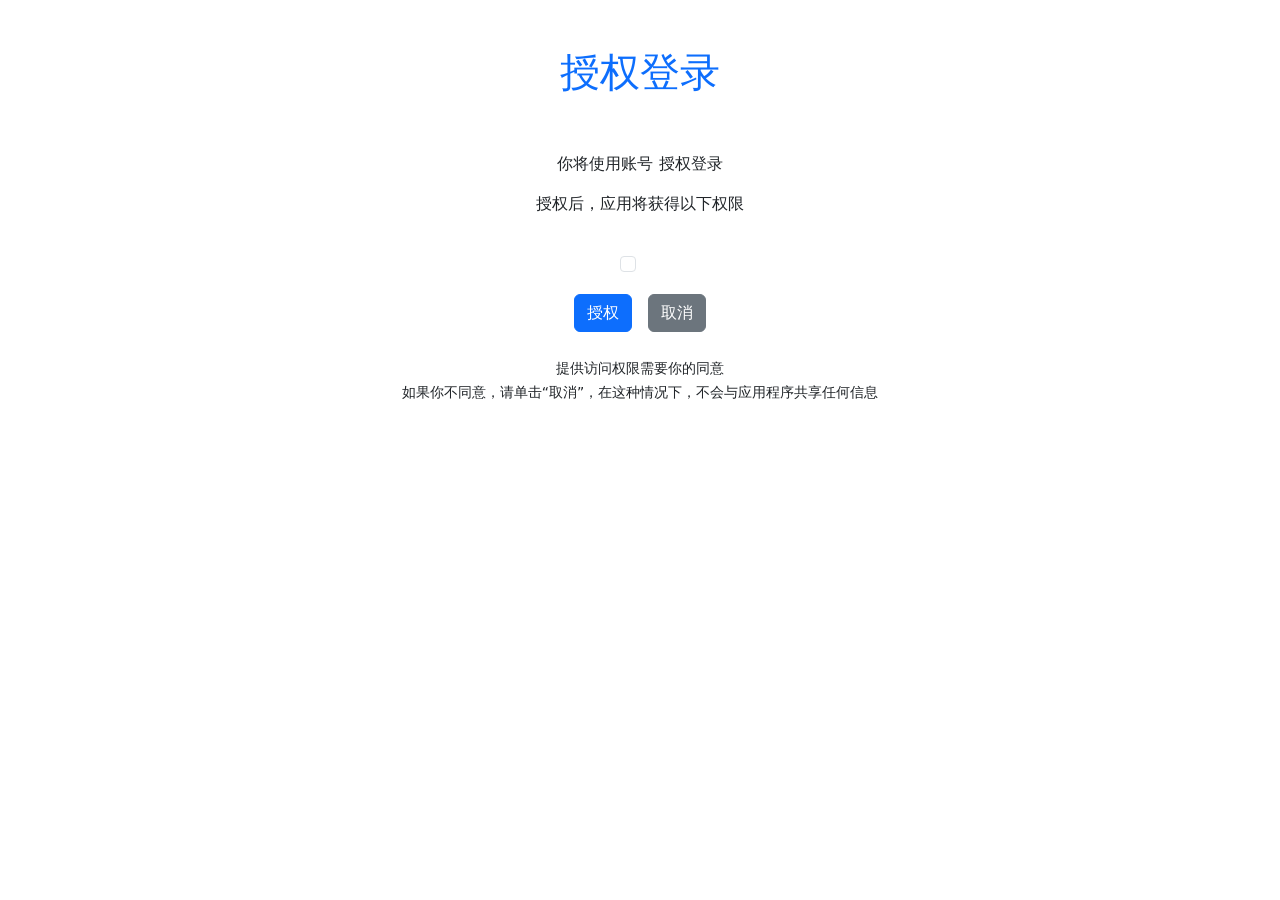
<file: authorization-server/src/main/resources/templates/consent.html>
<!DOCTYPE html>
<html lang="en" xmlns="http://www.w3.org/1999/xhtml" xmlns:th="https://www.thymeleaf.org">
<head>
    <meta charset="utf-8" />
    <meta name="viewport" content="width=device-width, initial-scale=1">
    <title>Custom consent page - Consent required</title>
    <link rel="stylesheet" href="https://cdn.bootcdn.net/ajax/libs/twitter-bootstrap/5.3.3/css/bootstrap.min.css">
    <script>
        function cancelConsent() {
            document.consent_form.reset();
            document.consent_form.submit();
        }
    </script>
</head>
<body>
<div class="container">
    <div class="row py-5">
        <h1 class="text-center text-primary">授权登录</h1>
    </div>
    <div class="row">
        <div class="col text-center">
            <p>
                <!-- <span class="fw-bold text-primary" th:text="${clientId}"></span> -->
                你将使用账号
                <span class="fw-bold" th:text="${principalName}"></span>
                授权登录
            </p>
        </div>
    </div>

    <div class="row pb-3">
        <div class="col text-center">
            <p>
                授权后，应用将获得以下权限
            </p>
        </div>
    </div>
    <div class="row">
        <div class="col text-center">
            <form name="consent_form" method="post" th:action="${requestURI}">
                <input type="hidden" name="client_id" th:value="${clientId}">
                <input type="hidden" name="state" th:value="${state}">
                <input th:if="${userCode}" type="hidden" name="user_code" th:value="${userCode}">

                <div th:each="scope: ${scopes}" class="form-check py-1">
                    <div class="d-flex justify-content-center align-items-center">
                        <input class="form-check-input"
                               style="float: none"
                               type="checkbox"
                               name="scope"
                               th:value="${scope.scope}"
                               th:id="${scope.scope}">
                        <label class="form-check-label fw-bold px-2" th:for="${scope.scope}" th:text="${scope.scope}"></label>
                        <p class="text-primary mb-0 ms-2" th:text="${scope.description}"></p>
                    </div>
                </div>

                <div class="d-flex justify-content-center pt-3">
                    <button class="btn btn-primary" type="submit" id="submit-consent">
                        授权
                    </button>
                    <button class="btn btn-secondary ms-3" type="button" id="cancel-consent" onclick="cancelConsent();">
                        取消
                    </button>
                </div>
            </form>
        </div>
    </div>
    <div class="row pt-4">
        <div class="col text-center">
            <p>
                <small>
                    提供访问权限需要你的同意<br/>
                    如果你不同意，请单击“取消”，在这种情况下，不会与应用程序共享任何信息
                </small>
            </p>
        </div>
    </div>
</div>
</body>
</html>
</file>
